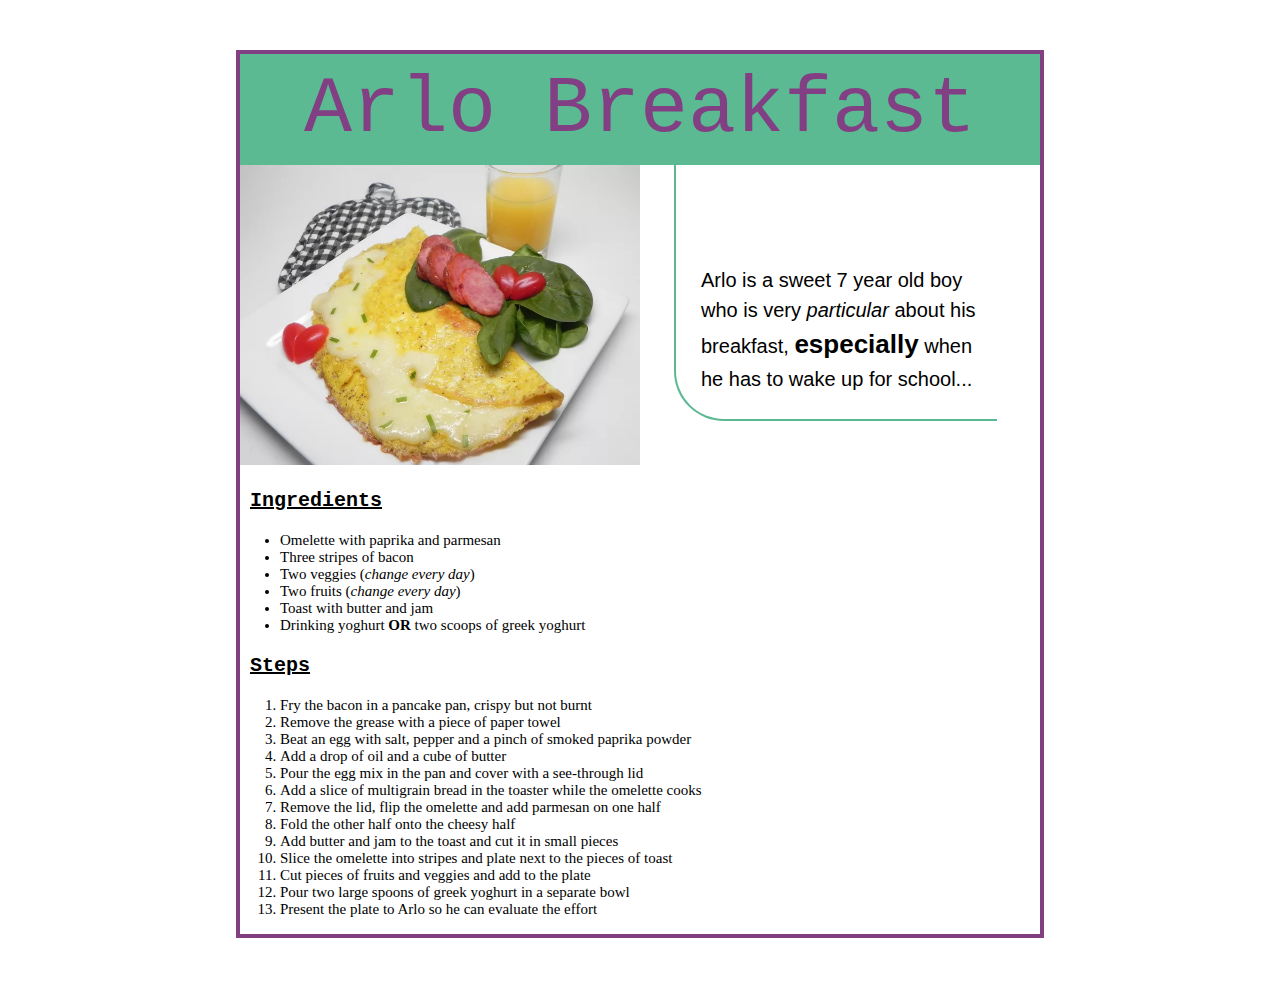
<file: recipes/arlo_breakfast.html>
<!DOCTYPE html>
<html lang="en">
<head>
    <meta charset="UTF-8">
    <meta name="viewport" content="width=device-width, initial-scale=1.0">
    <title>Arlo Breakfast</title>
    <link rel="stylesheet" href="styles2.css">
</head>
<body>
  <div class="homepage">
     <h1 class="title">Arlo Breakfast</h1>
     <img class="image" src="omelette_breakfast.webp" alt="Picture of cheese omelette">
     <p>Arlo is a sweet 7 year old boy who is very <em>particular</em> about his breakfast, <span style="font-size:26px"><strong>especially</strong></span> when he has to wake up for school...</p>
     <h3>Ingredients</h3>
     <ul>
        <li>Omelette with paprika and parmesan</li>
        <li>Three stripes of bacon</li>
        <li>Two veggies (<em>change every day</em>)</li>
        <li>Two fruits (<em>change every day</em>)</li>
        <li>Toast with butter and jam</li>
        <li>Drinking yoghurt <strong>OR</strong> two scoops of greek yoghurt</li>
     </ul>
    <h3>Steps</h3>
     <ol>
        <li>Fry the bacon in a pancake pan, crispy but not burnt</li>
        <li>Remove the grease with a piece of paper towel</li>
        <li>Beat an egg with salt, pepper and a pinch of smoked paprika powder</li>
        <li>Add a drop of oil and a cube of butter</li>
        <li>Pour the egg mix in the pan and cover with a see-through lid</li>
        <li>Add a slice of multigrain bread in the toaster while the omelette cooks</li>
        <li>Remove the lid, flip the omelette and add parmesan on one half</li>
        <li>Fold the other half onto the cheesy half</li>
        <li>Add butter and jam to the toast and cut it in small pieces</li>
        <li>Slice the omelette into stripes and plate next to the pieces of toast</li>
        <li>Cut pieces of fruits and veggies and add to the plate</li>
        <li>Pour two large spoons of greek yoghurt in a separate bowl</li>
        <li>Present the plate to Arlo so he can evaluate the effort</li>
     </ol>
  </div>
</body>
</html>
</file>
<file: recipes/styles2.css>
.homepage {
    width: 800px;
    margin: 50px auto;
    border: 4px solid hsl(299, 35%, 38%)
}

.title {
    text-align: center;
    font-size: 80px;
    background-color: hsla(155, 75%, 35%, 0.7);
    color: hsl(299, 35%, 38%);
    font-family: "Courier New", sans-serif;
    font-weight: 325;
    margin: 0;
    padding: 10px 0
}

img {
    display: inline-block;
    width: 50%;
    height: auto;  
}

p {
    display: inline-block;
    width: 37%;
    vertical-align: top;
    padding: 100px 0px 25px 25px;
    margin: 0px 30px 0px;
    border-left: 2px solid hsla(155, 75%, 35%, 0.7);
    border-bottom: 2px solid hsla(155, 75%, 35%, 0.7);
    border-bottom-left-radius: 50px;
    font-size: 20px;
    font-family: Helvetica, sans-serif;
    line-height: 1.5
}

h3 {
    font-size: 20px;
    font-family: "Courier New", sans-serif;
    text-decoration: underline;
    margin-left: 10px
}

li {
    font-size: 15px
}
</file>
